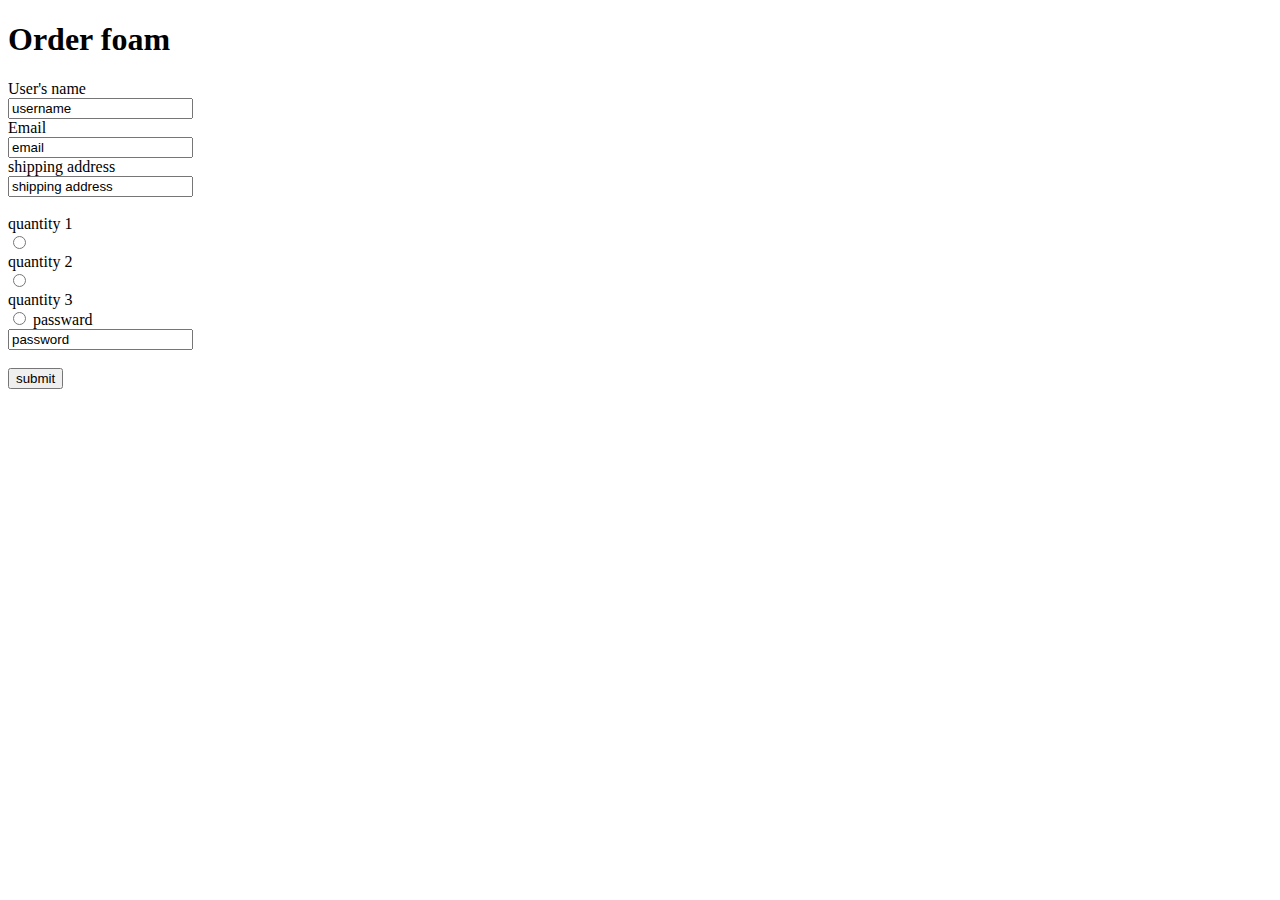
<file: question10/index.html>
<!DOCTYPE html>
<html lang="en">
<head>
    <meta charset="UTF-8">
    <meta name="viewport" content="width=device-width, initial-scale=1.0">
    <title>Document</title>
    <link rel="stylesheet" href="./styles.css">
</head>
<body>
    <h1>Order foam</h1>
    <label for="user's name">User's name</label><br>
    <input type="text"id="user's name"name="name"value="username"><br>
    <label for="email">Email</label><br>
    <input type="text"id="email"name="email address"value="email"><br>
    <label for="shipping address">shipping address</label><br>
    <input type="text"id="shipping address"value="shipping address"><br><br>
    <label for="radio button">quantity 1</label><br>
    <input type="radio"id="radio button"value="quantity 1"><br>
    <label for="radio">quantity 2</label><br>
    <input type="radio"id="radio"value="quantity 2"><br>
    <label for="radio">quantity 3</label><br>
    <input type="radio"id="radio"value="quantity 3">
    <label for ="pwd">passward</label><br>
    <input type="pwd"id="pwd"value="password"><br><br>
    <input type="submit"id="submit"value="submit">
</body>
</html>
</file>
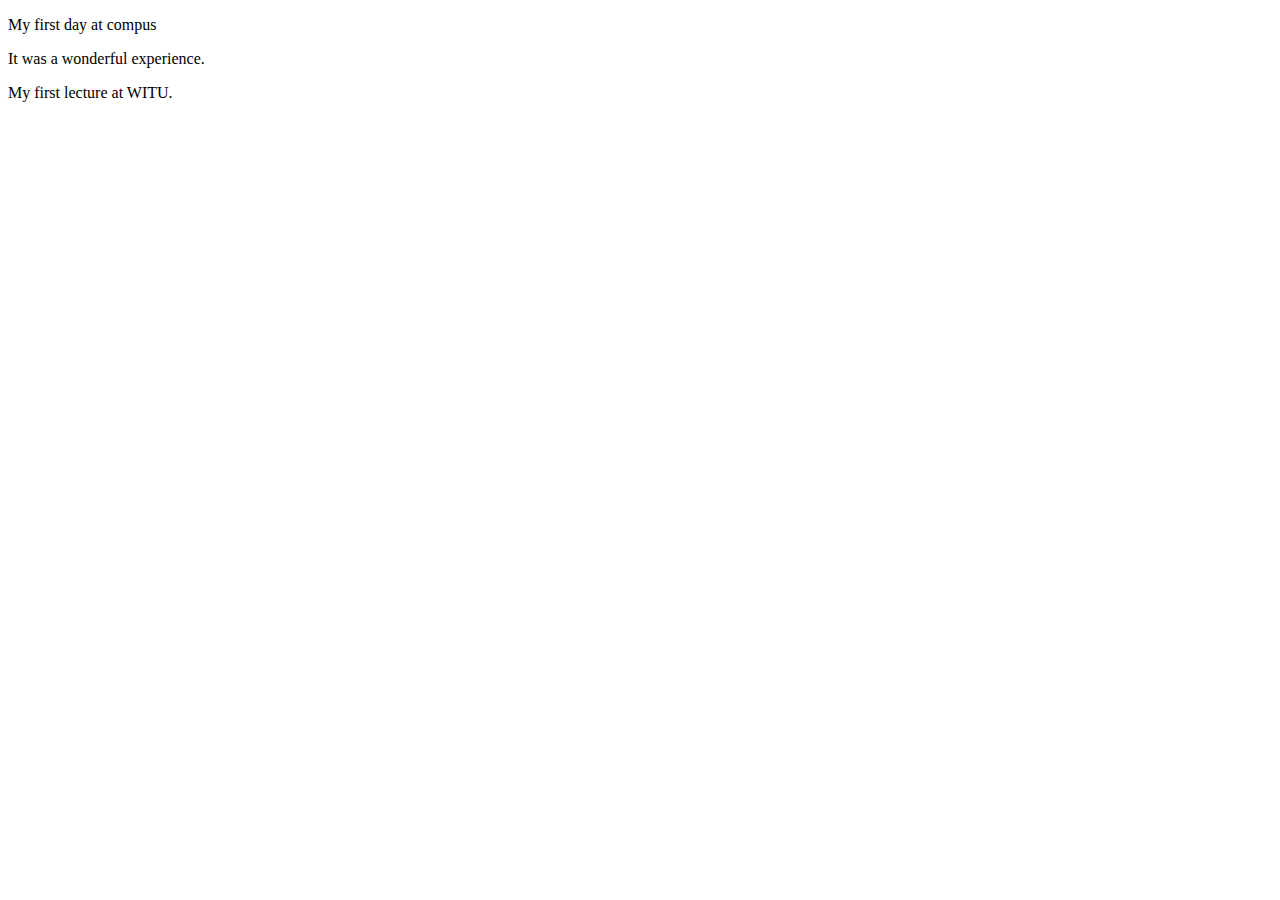
<file: question3/index.html>
<!DOCTYPE html>
<html lang="en">
<head>
    <meta charset="UTF-8">
    <meta name="viewport" content="width=<device-width, initial-scale=1.0">
    <title>Document</title>
    <link rel="stylesheet" href="./styles.css">
</head>
<body>
   <p>My first day at compus</p> 
   <p>It was a wonderful experience.</p>
   <p>My first lecture at WITU.</p>
</body>
</html>
</file>
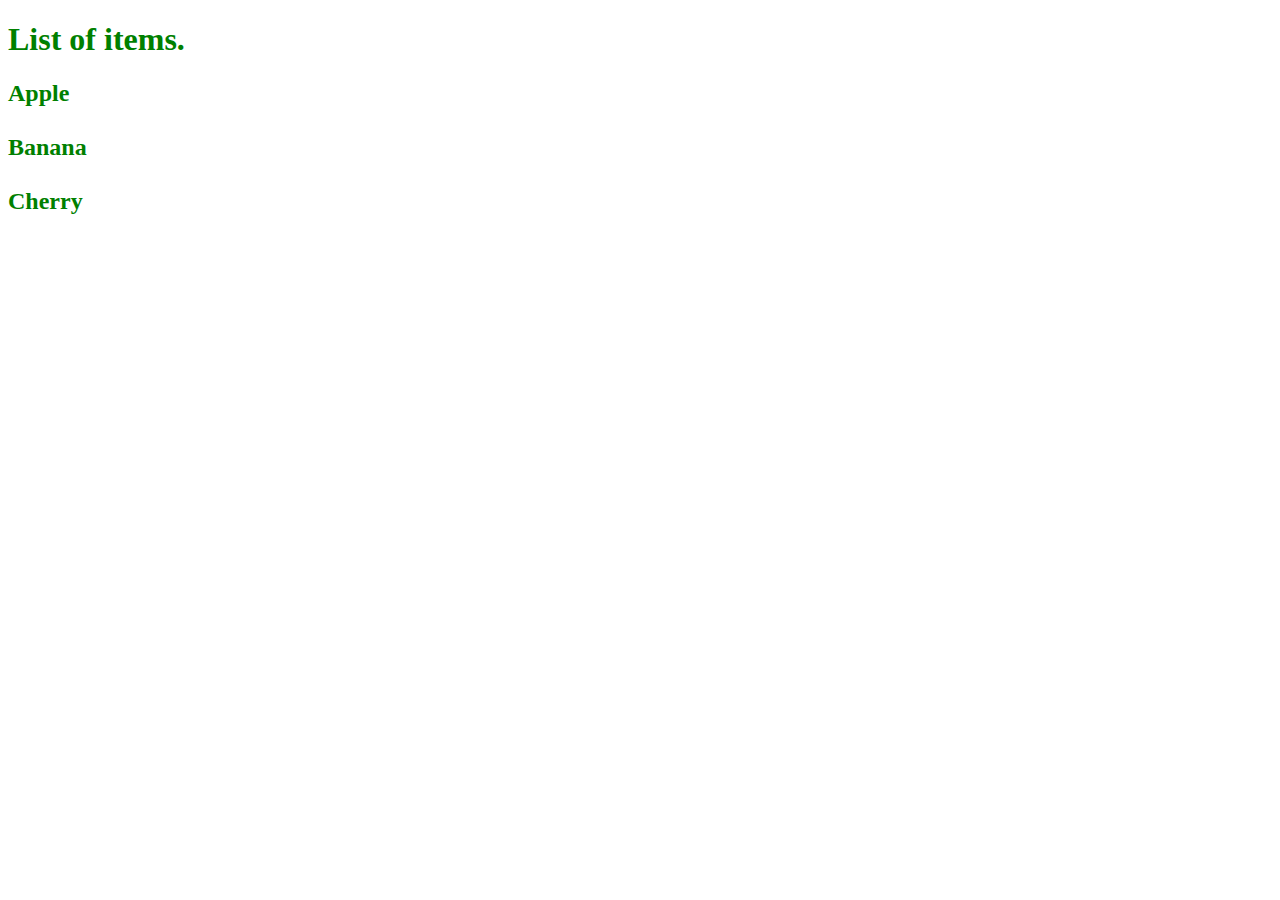
<file: question5/index.html>
<!DOCTYPE html>
<html lang="en">
<head>
    <meta charset="UTF-8">
    <meta name="viewport" content="width=device-width, initial-scale=1.0">
    <title>Document</title>
</head>
<body><h1 style="color: green;">List of items.</h1>
    <h2 style="color: green;"><li>Apple</li><br>
    <li>Banana</li><br>
<li>Cherry</li></h2>
</body>
</html>
</file>
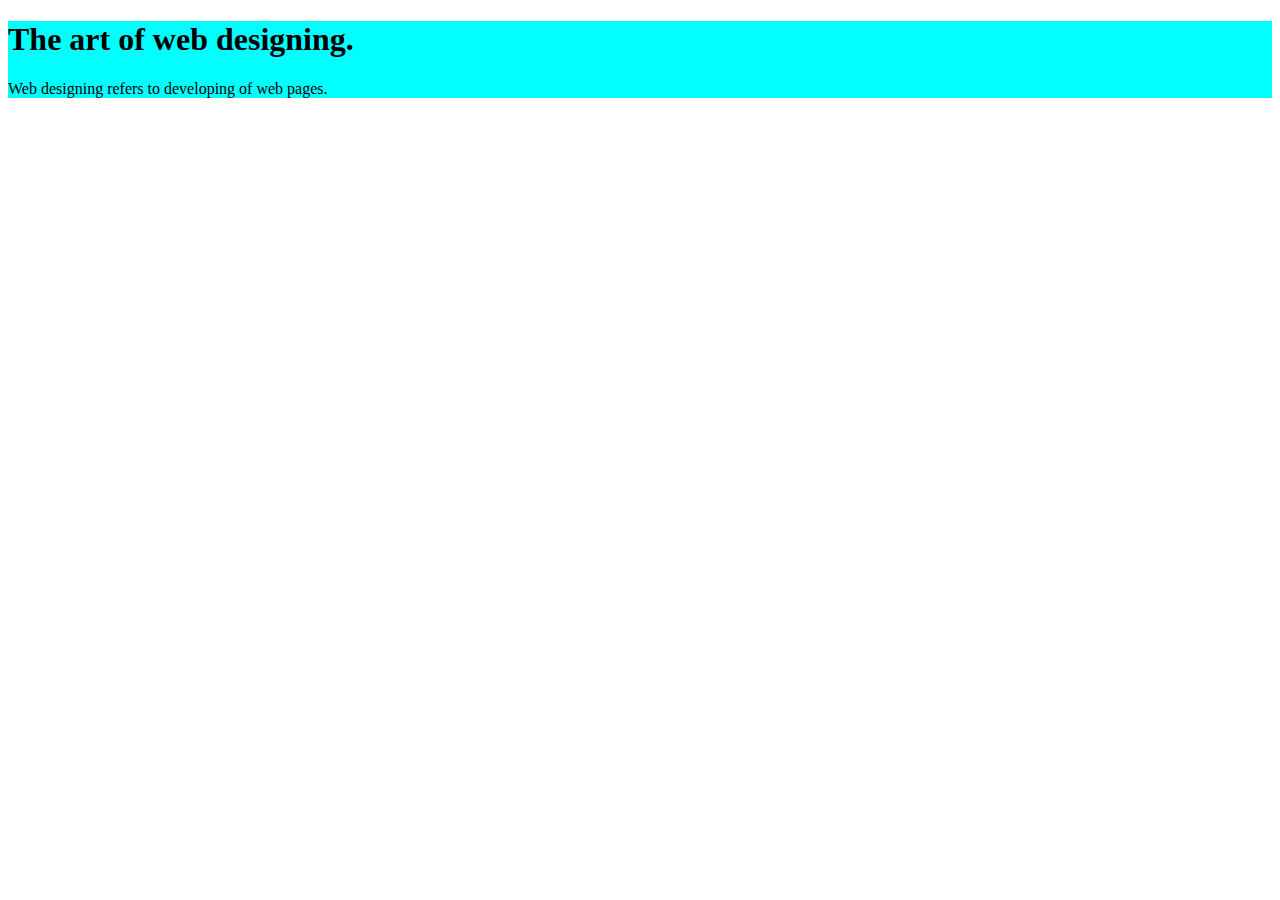
<file: question7/index.html>
<!DOCTYPE html>
<html lang="en">
<head>
    <meta charset="UTF-8">
    <meta name="viewport" content="width=device-width, initial-scale=1.0">
    <title>Document</title>
    <link rel="stylesheet" href="./styles.css">
</head>
<body>
    <div class="web">
        <h1>The art of web designing.</h1>
        <p>Web designing refers to developing of web pages.</p>
    </div>
</body>
</html>
</file>
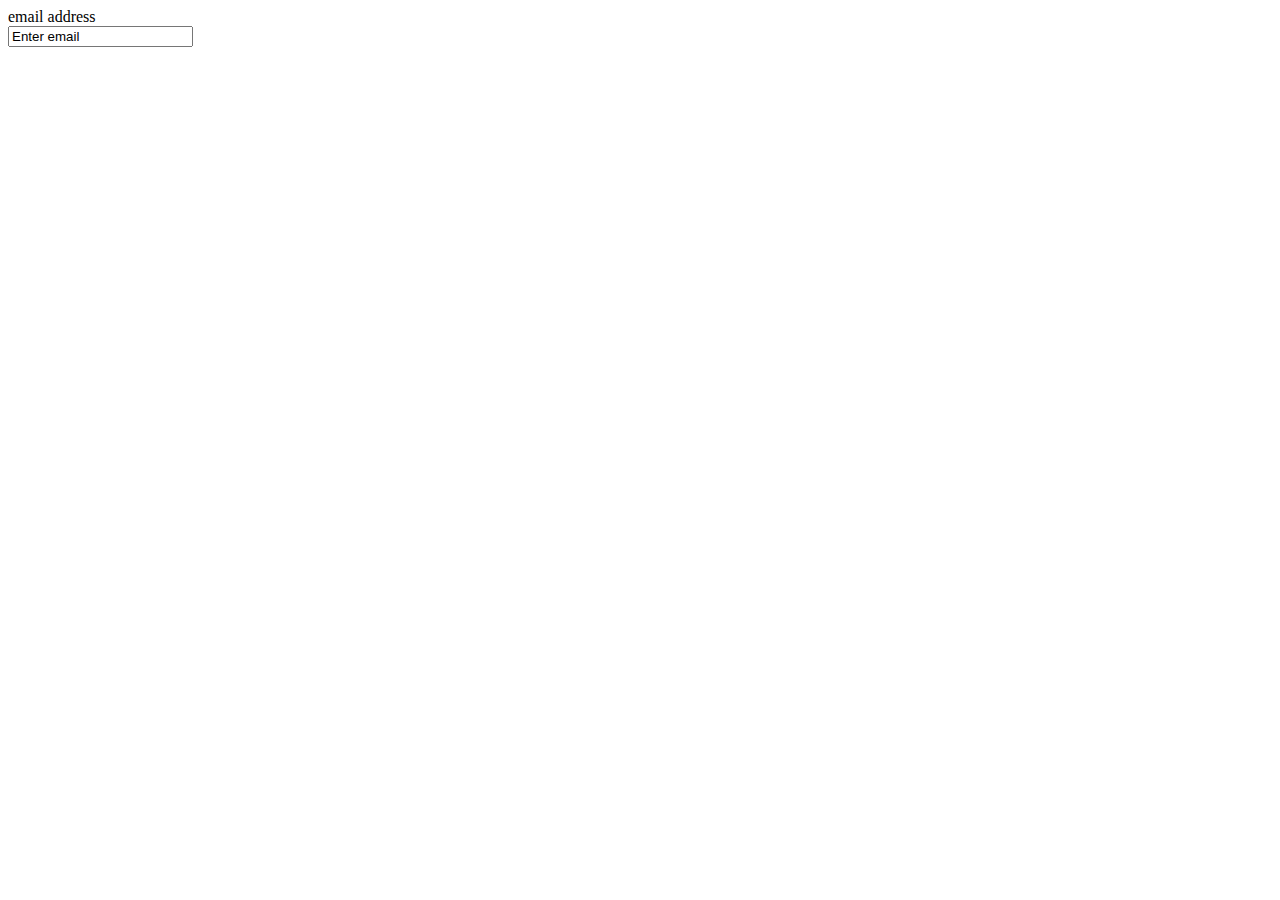
<file: question8/index.html>
<!DOCTYPE html>
<html lang="en">
<head>
    <meta charset="UTF-8">
    <meta name="viewport" content="width=device-width, initial-scale=1.0">
    <title>Document</title>
</head>
<body>
    <nav class="box">
        <div><label for="email">email address</label><br>
            <input type="email address"id="email"name="email"value="Enter email">
        </div>
    </nav>
    
</body>
</html>
</file>
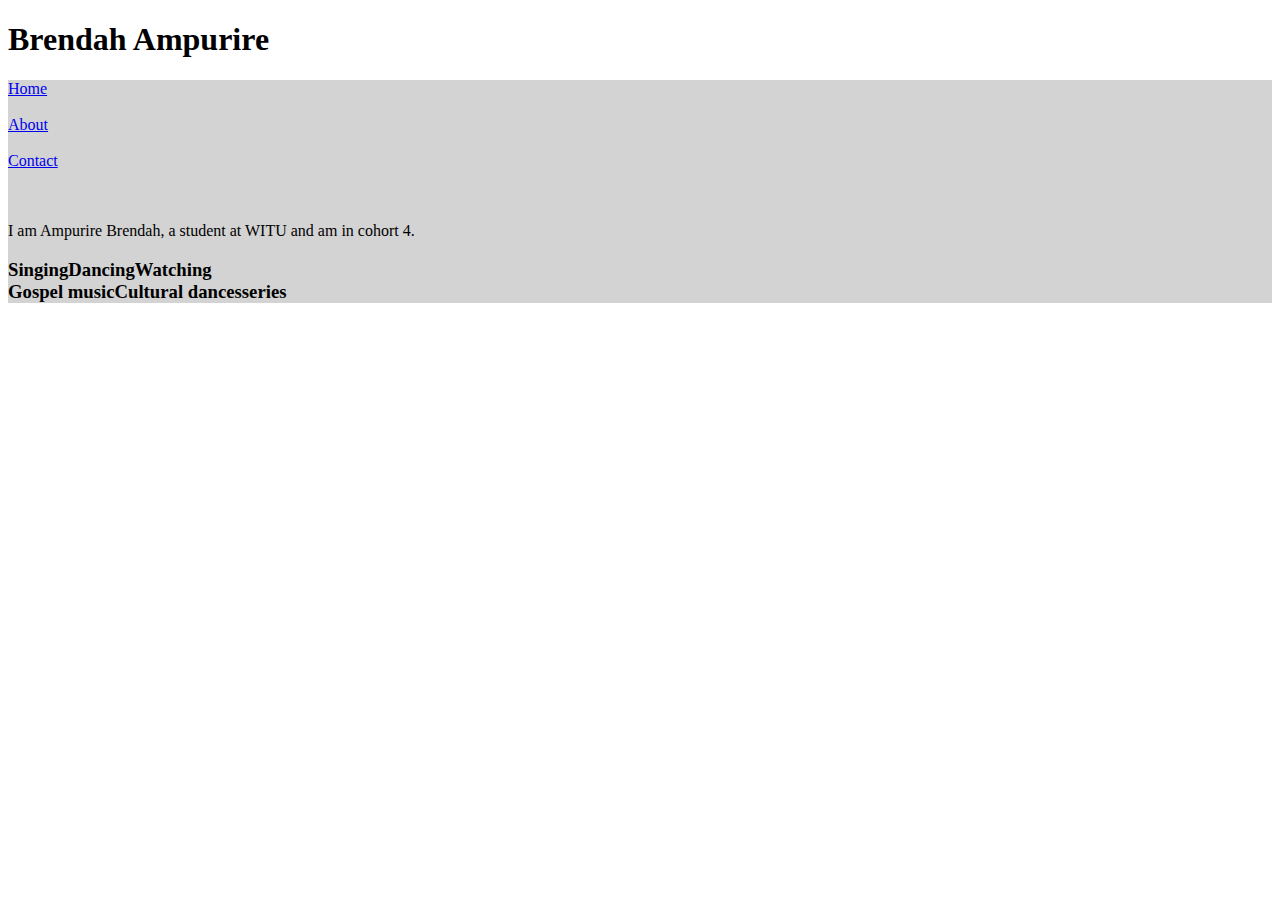
<file: question9/index.html>
<!DOCTYPE html>
<html lang="en">
<head>
    <meta charset="UTF-8">
    <meta name="viewport" content="width=device-width, initial-scale=1.0">
    <title>Document</title>
</head>
<body>
    <h1>Brendah Ampurire</h1>
    <nav class="menu" style="background-color: lightgray;flex:left">
    <li><a href="#Home">Home</a></li><br>
    <li><a href="#About">About</a></li><br>
    <li><a href="#Contact">Contact</a></li><br><br>
    <p>I am Ampurire Brendah, a student at WITU and am in cohort 4.</p>
    <h3><tr style="border: 1px; color:green"><th>Singing</th><th>Dancing</th><th>Watching</th></tr><br>
    <tr><th>Gospel music</th><th>Cultural dances</th><th>series</th></tr></h3>
</nav>
</body>
</html>
</file>
<file: question10/styles.css>
.body{
    width: 300px;
    margin: 10px;

}
.submit{
    background-color: green;
    text-decoration-color: white;
}
</file>
<file: question3/styles.css>
.p{
    font-size: 16px;
    text-decoration-color: darkgray;
    line-height: 1.5;
}
</file>
<file: question7/styles.css>
.web{
    background-color: aqua;
}
</file>
